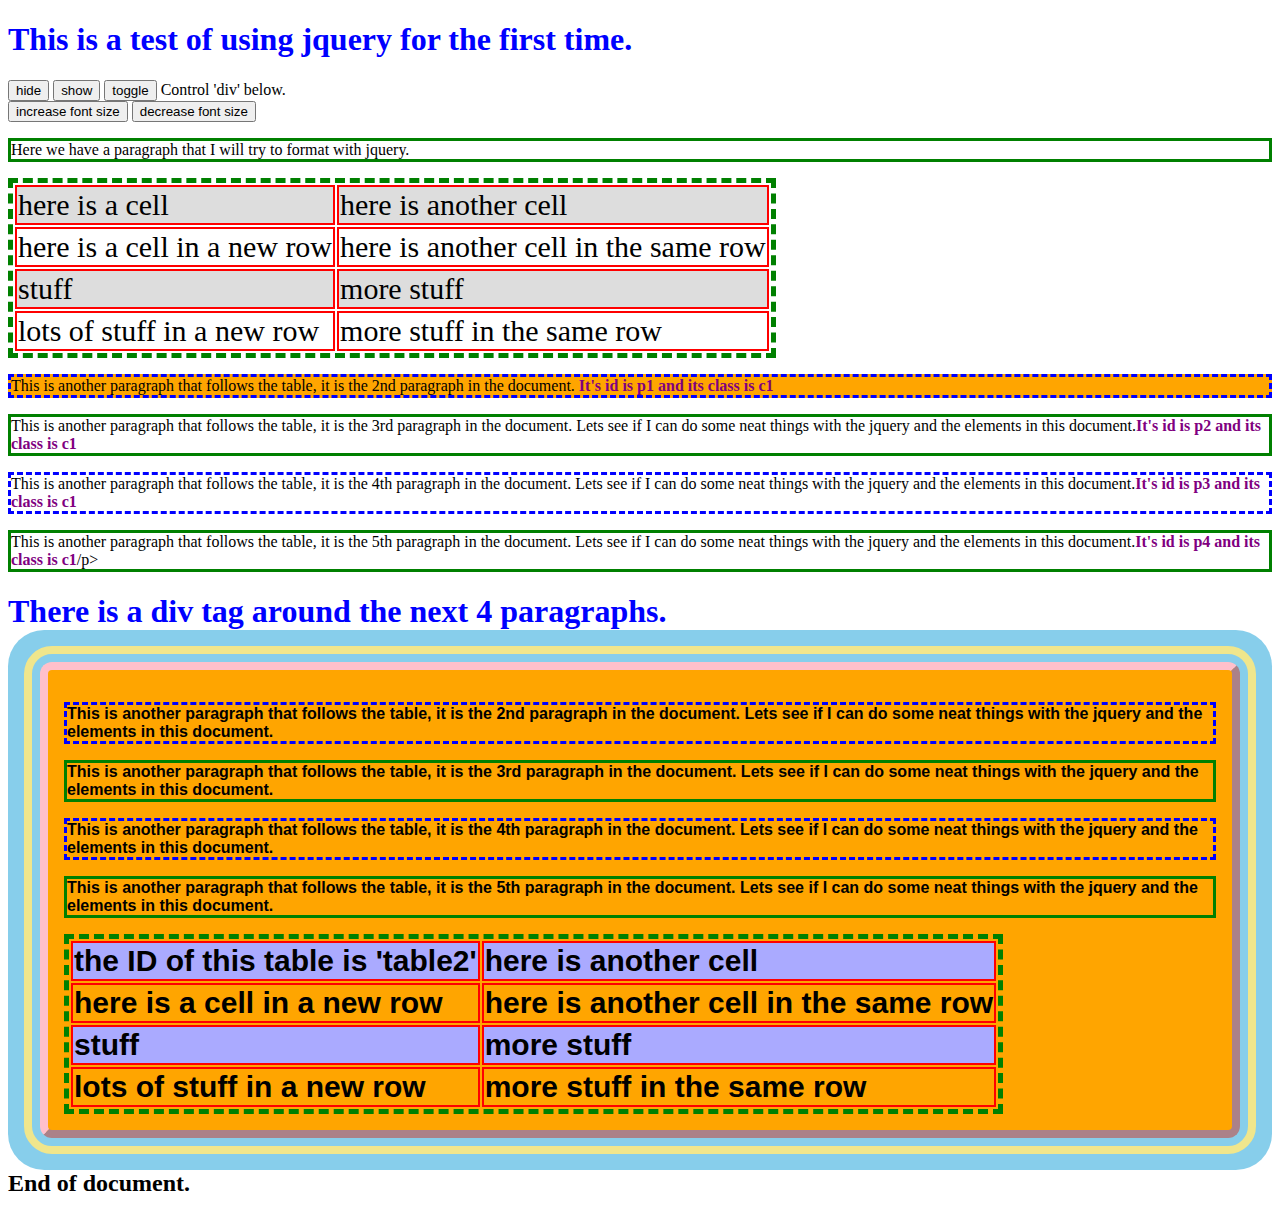
<file: index.html>
<!DOCTYPE html>
<html>
<head>
	<title>Playing with jquery</title>
	<link rel="stylesheet" href="style.css" />
	<script type="text/javascript" src="src/jquery-3.3.1.js"></script>
	<script type="text/javascript">
		$("document").ready(function() {
			//$("p").css("border", "3px solid red");
			$("p:even").css("border", "3px solid green");
			$("p:odd").css("border", "3px dashed blue");
			$("td").css("font-size", "30px");
			$("span").css("font-weight", "bolder").css("color","purple");
			$("#table1 tr:even").css("background-color","#dddddd");
			$("#table2 tr:even").css("background-color","#aaaaff");
			alert("hello");
			$("#hidebutton").click(function(){
				$("#d1").hide();
			});
			$("#showbutton").click(function(){
				$("#d1").show();
			});
			$("#toggle").click(function(){
				if ($("#d1").is(":visible")){
					//$("#d1").hide();
					$("#d1").fadeOut("slow");
					}
				else{
					//$("#d1").show();
					$("#d1").fadeIn("slow");
					}
			});
			$("#increase").click(function(){
				$("td").animate({fontSize:'+=5px'},100);
			});
			$("#decrease").click(function(){
				$("td").animate({fontSize:'-=5px'},100);
			});
			
		});
		
	</script>
</head>

<body>
	<h1> This is a test of using jquery for the first time.</h1>
		<input type="button" id="hidebutton" value="hide" />
		<input type="button" id="showbutton" value="show" />
		<input type="button" id="toggle" value="toggle" />
		Control 'div' below.<br>
		<input type="button" id="increase" value="increase font size" />
		<input type="button" id="decrease" value="decrease font size" />
		
	<p> Here we have a paragraph that I will try to format with jquery.</p>
	<table id="table1">
		<tr>
			<td> here is a cell</td>
			<td> here is another cell</td>
		</tr>
		<tr>
			<td> here is a cell in a new row</td>
			<td> here is another cell in the same row</td>
		</tr>
		<tr>
			<td> stuff</td>
			<td> more stuff</td>
		</tr>
		<tr>
			<td> lots of stuff in a new row</td>
			<td> more stuff  in the same row</td>
		</tr>
	</table>
	<p id="p1" class="c1"> This is another paragraph that follows the table, it is the 2nd paragraph
	in the document. <span class="s1">It's id is p1 and its class is c1</span></p>
	<p id="p2"> This is another paragraph that follows the table, it is the 3rd paragraph
	in the document. Lets see if I can do some neat things with the jquery and the 
	elements in this document.<span class="s1">It's id is p2 and its class is c1</span></p>
	<p id="p3"> This is another paragraph that follows the table, it is the 4th paragraph
	in the document. Lets see if I can do some neat things with the jquery and the 
	elements in this document.<span class="s1">It's id is p3 and its class is c1</span></p>
	<p id="p4"> This is another paragraph that follows the table, it is the 5th paragraph
	in the document. Lets see if I can do some neat things with the jquery and the 
	elements in this document.<span class="s1">It's id is p4 and its class is c1</span>/p>
	<h1> There is a div tag around the next 4 paragraphs.</h1>
	<div id="d1" class="c1">
			<p> This is another paragraph that follows the table, it is the 2nd paragraph
			in the document. Lets see if I can do some neat things with the jquery and the 
			elements in this document.</p>
			<p> This is another paragraph that follows the table, it is the 3rd paragraph
			in the document. Lets see if I can do some neat things with the jquery and the 
			elements in this document.</p>
			<p> This is another paragraph that follows the table, it is the 4th paragraph
			in the document. Lets see if I can do some neat things with the jquery and the 
			elements in this document.</p>
			<p> This is another paragraph that follows the table, it is the 5th paragraph
			in the document. Lets see if I can do some neat things with the jquery and the 
			elements in this document.</p>
		<table id="table2">
		<tr>
			<td> the ID of this table is 'table2'</td>
			<td> here is another cell</td>
		</tr>
		<tr>
			<td> here is a cell in a new row</td>
			<td> here is another cell in the same row</td>
		</tr>
		<tr>
			<td> stuff</td>
			<td> more stuff</td>
		</tr>
		<tr>
			<td> lots of stuff in a new row</td>
			<td> more stuff  in the same row</td>
		</tr>
	</table>
	</div>
<h2> End of document.</h2>
</body>
</html>
</file>
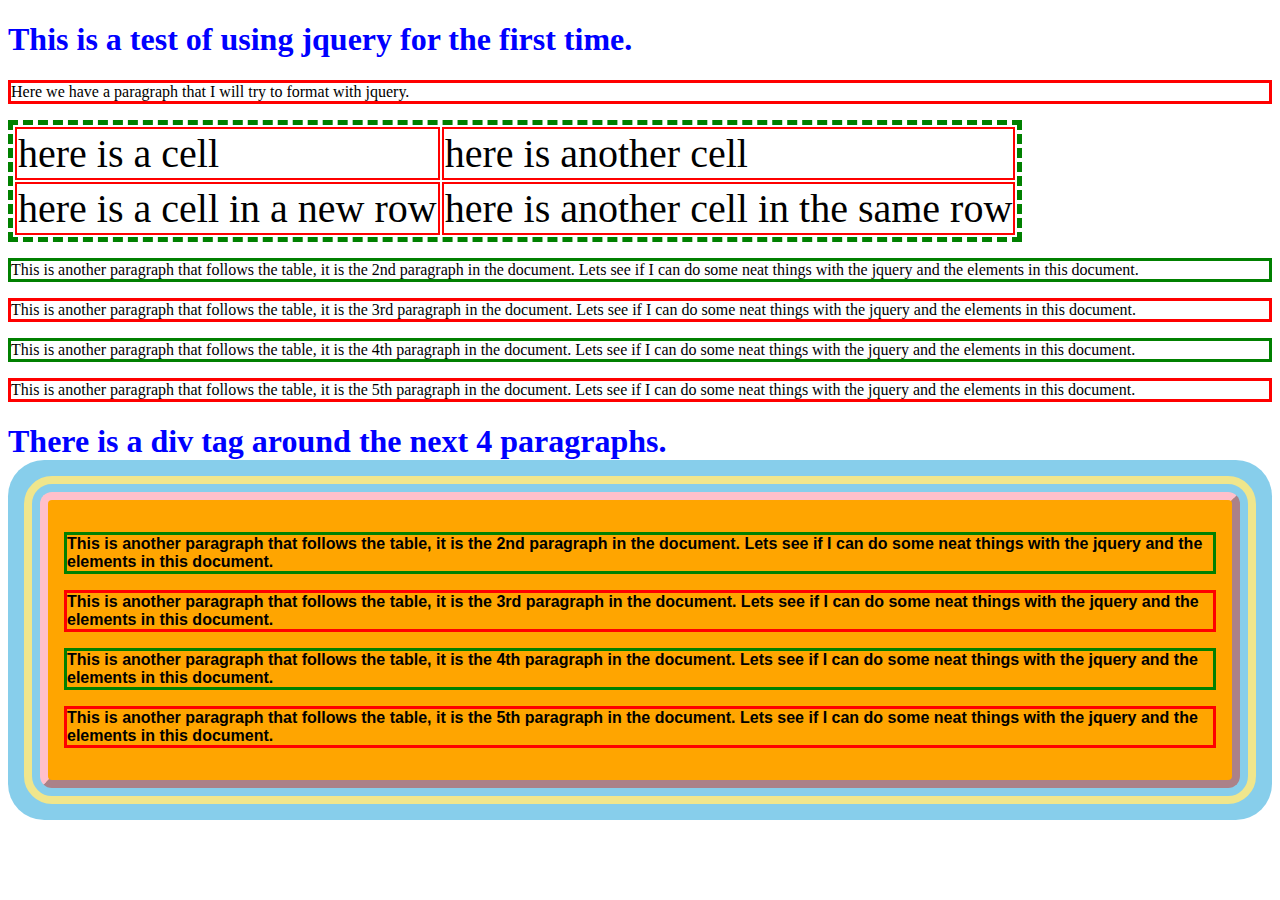
<file: ‌index.html>
<!DOCTYPE html>
<html>
<head>
	<title>Playing with jquery</title>
	<link rel="stylesheet" href="style.css" />
	<script type="text/javascript" src="src/jquery-3.3.1.js"></script>
	<script type="text/javascript">
		$("document").ready(function() {
			$("p:even").css("border", "3px solid red");
			$("p:odd").css("border", "3px solid green");
			$("td").css("font-size", "40px");
		});
	</script>
</head>

<body>
	<h1> This is a test of using jquery for the first time.</h1>
	<p> Here we have a paragraph that I will try to format with jquery.</p>
	<table>
		<tr>
			<td> here is a cell</td>
			<td> here is another cell</td>
		</tr>
		<tr>
			<td> here is a cell in a new row</td>
			<td> here is another cell in the same row</td>
		</tr>
	</table>
	<p> This is another paragraph that follows the table, it is the 2nd paragraph
	in the document. Lets see if I can do some neat things with the jquery and the 
	elements in this document.</p>
	<p> This is another paragraph that follows the table, it is the 3rd paragraph
	in the document. Lets see if I can do some neat things with the jquery and the 
	elements in this document.</p>
	<p> This is another paragraph that follows the table, it is the 4th paragraph
	in the document. Lets see if I can do some neat things with the jquery and the 
	elements in this document.</p>
	<p> This is another paragraph that follows the table, it is the 5th paragraph
	in the document. Lets see if I can do some neat things with the jquery and the 
	elements in this document.</p>
	<h1> There is a div tag around the next 4 paragraphs.</h1>
	<div class="c1">
			<p> This is another paragraph that follows the table, it is the 2nd paragraph
			in the document. Lets see if I can do some neat things with the jquery and the 
			elements in this document.</p>
			<p> This is another paragraph that follows the table, it is the 3rd paragraph
			in the document. Lets see if I can do some neat things with the jquery and the 
			elements in this document.</p>
			<p> This is another paragraph that follows the table, it is the 4th paragraph
			in the document. Lets see if I can do some neat things with the jquery and the 
			elements in this document.</p>
			<p> This is another paragraph that follows the table, it is the 5th paragraph
			in the document. Lets see if I can do some neat things with the jquery and the 
			elements in this document.</p>
	</div>
</body>
</html>
</file>
<file: style.css>
h1	{
		color: blue
}
table{
		border: 5px dashed green
}
td	{
		border: 2px solid red
}
.c1	{	
		background-color:orange
}
div {
  border: 0.5rem outset pink;
  outline: 0.5rem solid khaki;
  box-shadow: 0 0 0 2rem skyblue;
  border-radius: 12px;
  font: bold 1rem sans-serif;
  margin: 2rem;
  padding: 1rem;
  outline-offset: 0.5rem;
}
</file>
